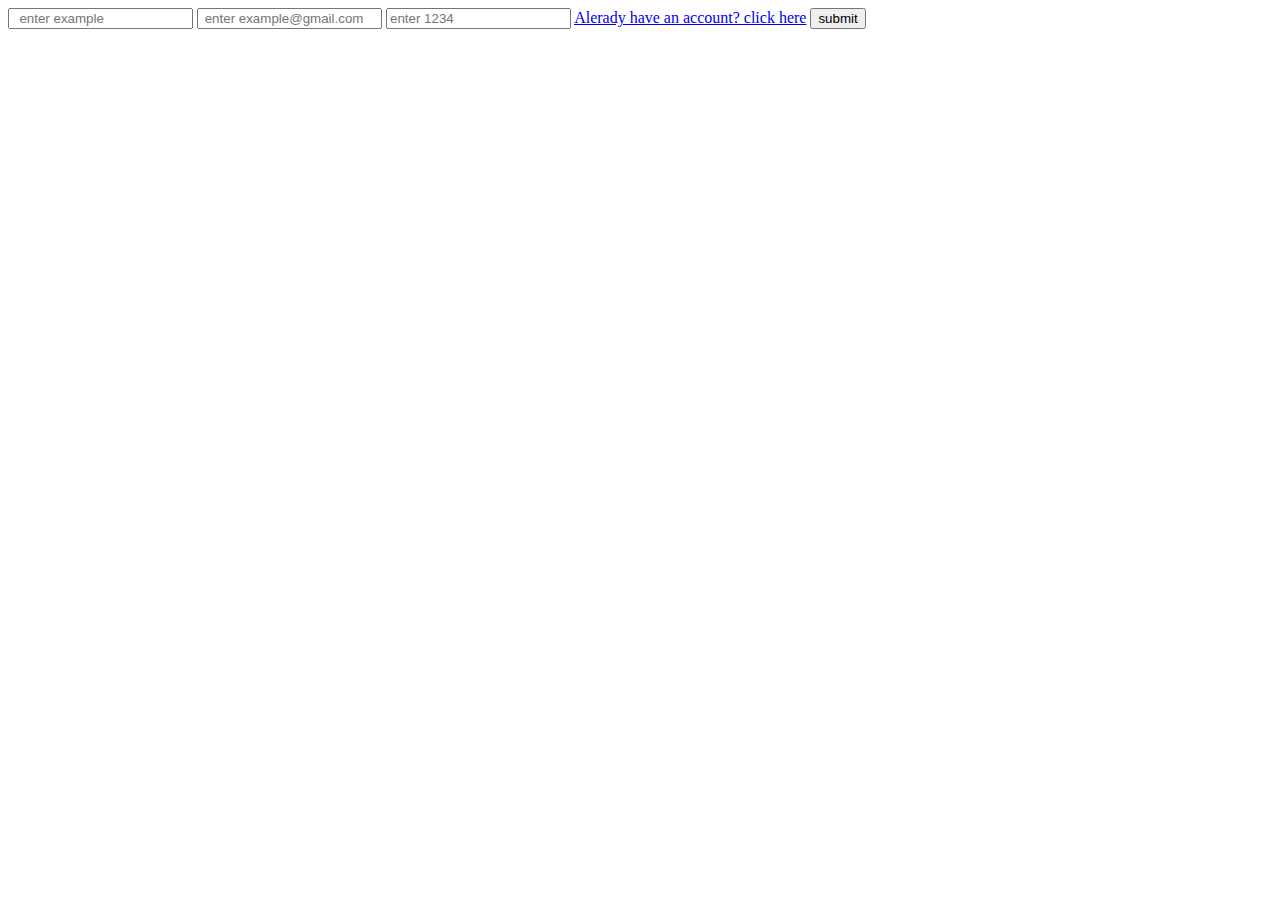
<file: index.html>
<!DOCTYPE html>
<html lang="en">

<head>
    <meta charset="UTF-8">
    <meta name="viewport" content="width=device-width, initial-scale=1.0">
    <title>SignUp</title>

    
</head>

<body>
    <div class="div">
        <input type="text" placeholder="  enter example " class="a" id="usernamee">
        <input type="email" placeholder=" enter example@gmail.com" class="a" id="emaill">
        <input type="password" placeholder="enter 1234" class="a" id="passwordd">
        <a  target="_blank" href="login.html" class="a">Alerady have an account? click here</a>

        <button type="submit" class="a" id="submitt">submit</button>

    </div>
    <script src="signup.js"></script>
</body>

</html>
</file>
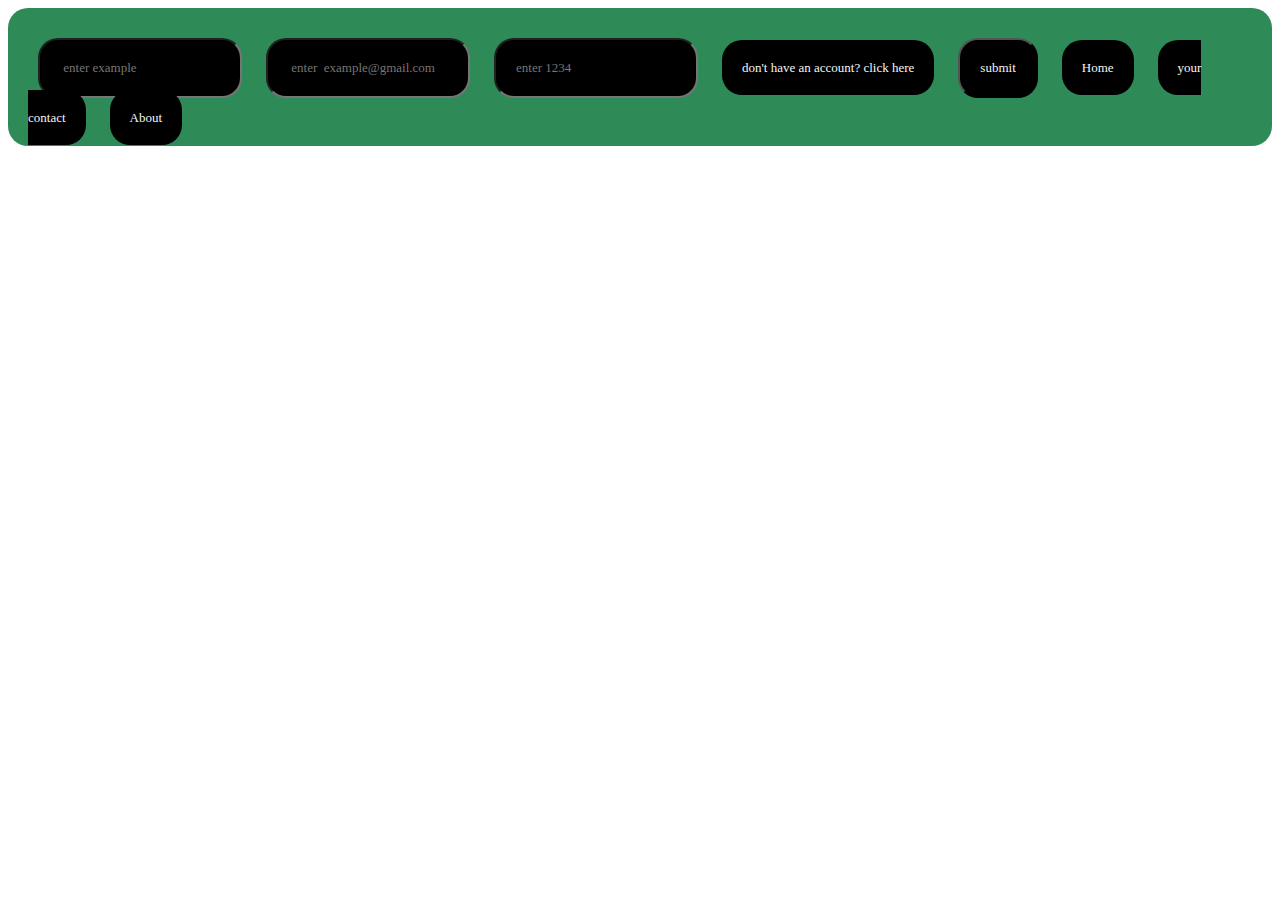
<file: login.html>
<!DOCTYPE html>
<html lang="en">

<head>
    <meta charset="UTF-8">
    <meta name="viewport" content="width=device-width, initial-scale=1.0">
    <title>Login form</title>
    <style>
        .div {
            background: linear-gradient(seagreen);
            color: blue;
            padding: 20px;
            border-radius: 20px;
        }
        .div .a {
            text-decoration: none;
            color: whitesmoke;
            padding: 20px;
            border-radius: 20px;
            font-size: small;
            font-weight: 300;
            font-family: fantasy;
            background-color: black;
            margin: 10px;
        }
        .div .a:hover {
            text-decoration: unset;
            
            border-radius: 30px;
            font-size: small;
            font-weight: 300;
            font-family: cursive;
            margin: 15px;

        }
    </style>
</head>

<body>
    <div class="div">
        <input type="text" placeholder=" enter example" class="a" id="username">
        <input type="email" placeholder=" enter  example@gmail.com" class="a" id="email">
        <input type="password" placeholder="enter 1234" class="a" id="password">
       <a href="index.html" class="a">don't have an account? click here</a> 
        
        <button type="submit" class="a" id="submit">submit</button>
       
        <a href="signUp.html" target="_blank" class="a">Home</a>
        <a  target="_blank" class="a" href="contact.html">your contact</a>
        <a href="#" class="a">About</a>
        
       
    </div>





<script src="script.js"></script>
</body>

</html>
</file>
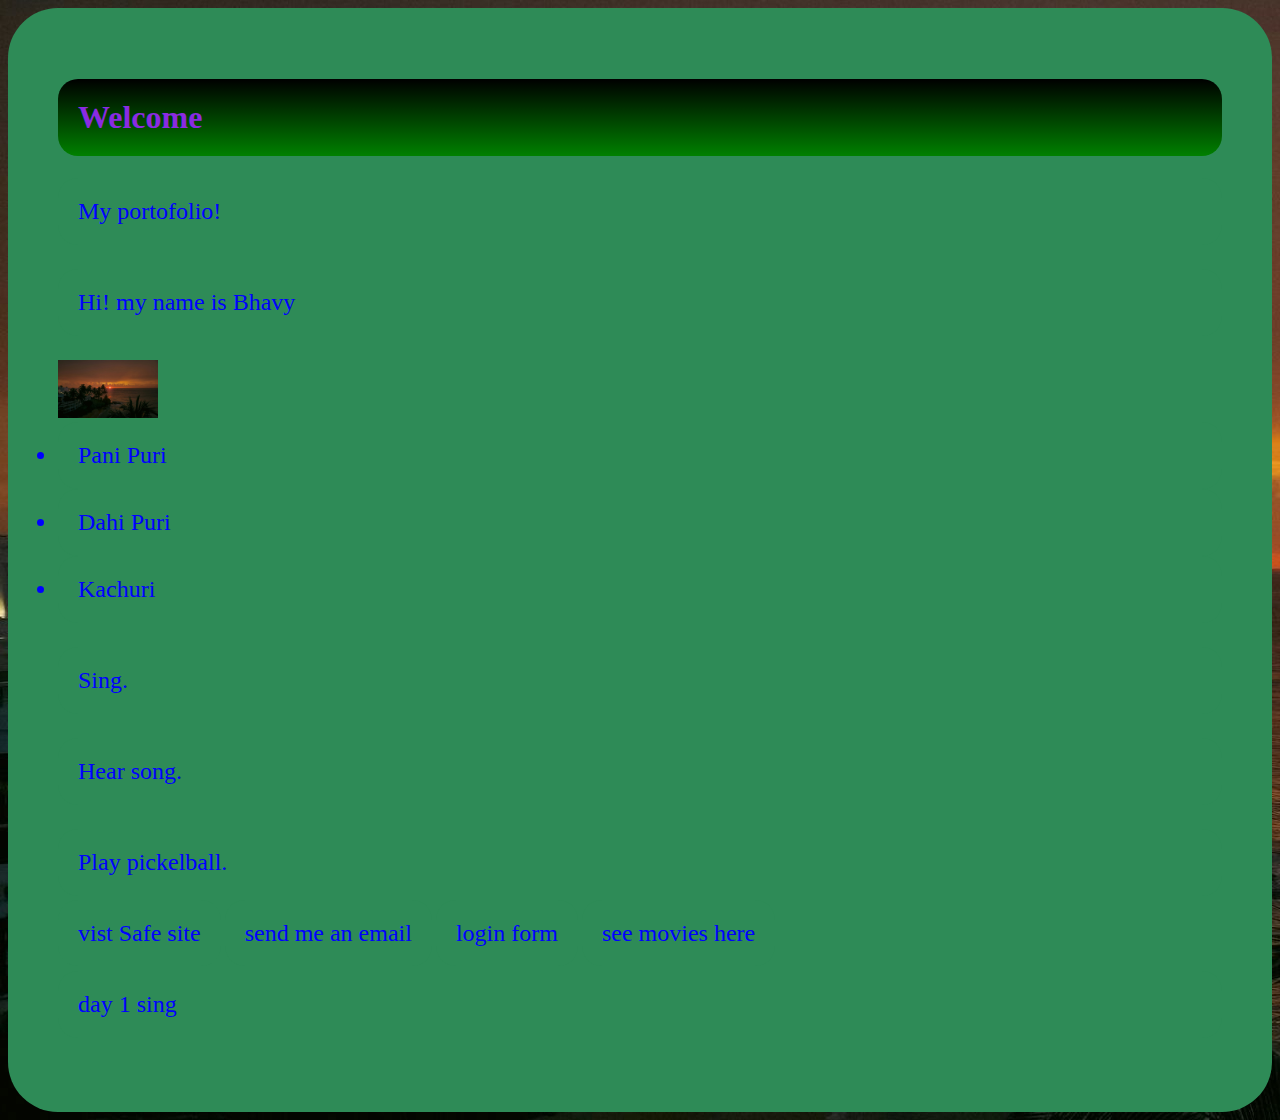
<file: main.html>
<!DOCTYPE html>
<html lang="en">
<head>
    <meta charset="UTF-8">
    <meta name="viewport" content="width=device-width, initial-scale=1.0">
    <title>DOM with Html and JavaScript</title>
    <link rel="stylesheet" href="style.css">
</head>

<body>
    <div class="div">
      <h1 class="h1">Welcome</h1>
    <header class="a">My portofolio!</header>
    <p class="a">Hi! my name is Bhavy</p>
    <img class="img" src="background.jpg" alt="">
    <li class="a">Pani Puri</li>
    <li class="a">Dahi Puri</li>
    <li class="a">Kachuri</li>
    <h3 class="a">Sing.</h3>
    <h3 class="a">Hear song.</h3>
    <h3 class="a">Play pickelball.</h3>
    <a class="a" target="_blank" href="https://usesafely.42web.io">vist Safe site</a>
    <a class="a" target="_blank" href="https://example@gmail.com">send me an email</a>
    <a class="a"target="_blank" href="login.html">login form</a>
    <a class="a" target="_blank" href="https://www.youtube.com/channel/UClgRkhTL3_hImCAmdLfDE4g">see movies here</a>
    <h3 type="table" class="a">day 1 sing</h3>  
    </div>
    
<script src="script.js"></script>
</body>
</html>
</file>
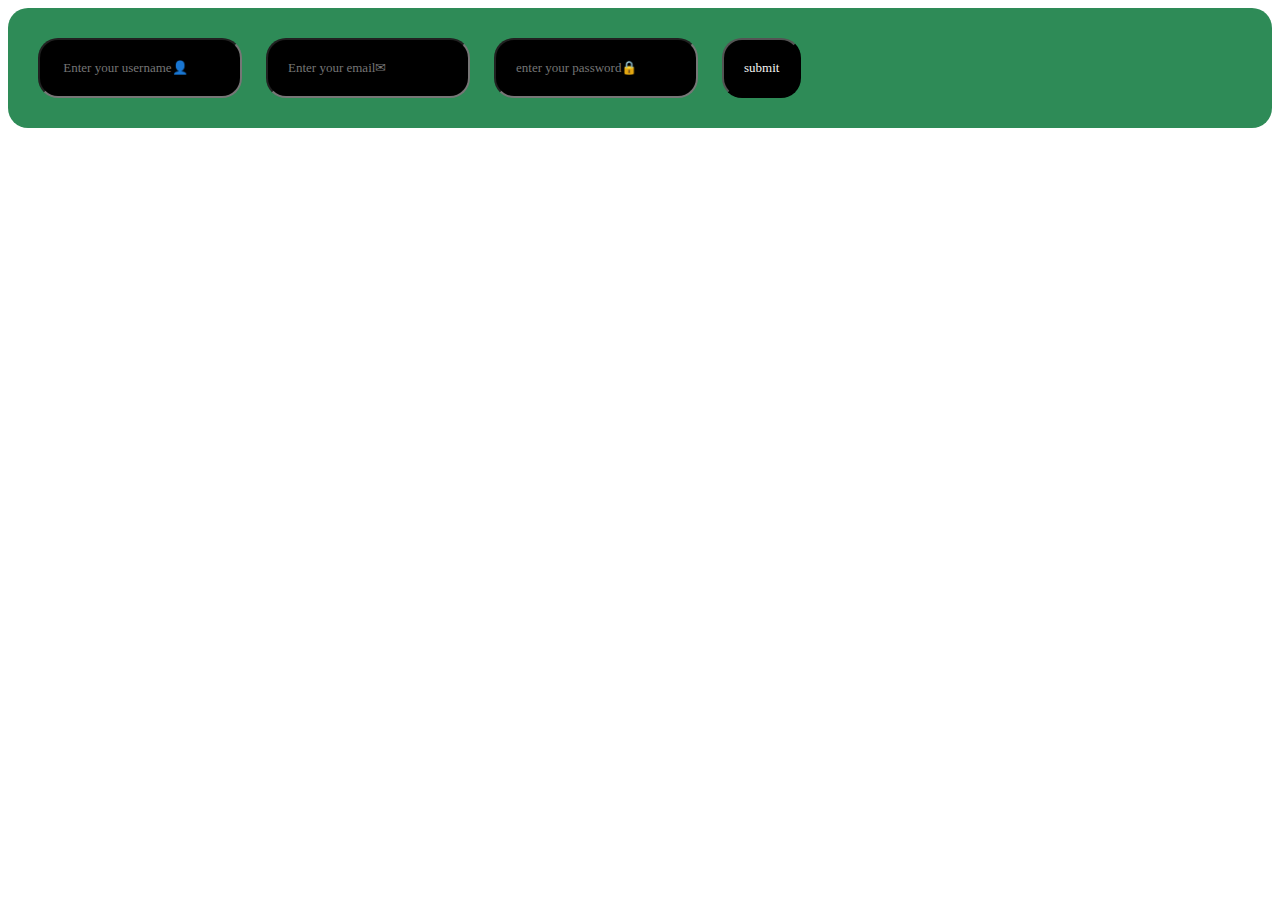
<file: signUp.html>
<!DOCTYPE html>
<html lang="en">

<head>
    <meta charset="UTF-8">
    <meta name="viewport" content="width=device-width, initial-scale=1.0">
    <title>SignUp</title>
    <script src="script.js" defer></script>
    <style>
        .div {
            background: linear-gradient(seagreen);
            color: blue;
            padding: 20px;
            border-radius: 20px;
        }

        .div .a {
            text-decoration: none;
            color: whitesmoke;
            padding: 20px;
            border-radius: 20px;
            font-size: small;
            font-weight: 300;
            font-family: fantasy;
            background-color: black;
            margin: 10px;
        }

        .div .a:hover {
            text-decoration: unset;

            border-radius: 30px;
            font-size: small;
            font-weight: 300;
            font-family: cursive;
            margin: 15px;

        }
    </style>
</head>

<body>
    <div class="div">
        <input type="text" placeholder=" Enter your username👤" class="a" id="usernamee">
        <input type="email" placeholder="Enter your email✉" class="a" id="emaill">
        <input type="password" placeholder="enter your password🔒" class="a" id="passwordd">

        <button type="submit" class="a" id="submitt">submit</button>
        
    </div>

</body>

</html>
</file>
<file: style.css>
body{
    background: url(background.jpg);
}

.div {
            background: linear-gradient(seagreen);
            color: blue;
            padding: 50px;
            border-radius: 50px;
            
        }
        .div .img {
            width: 100px;
            background: linear-gradient(blue , black);
            padding: 5px linear-gradient(blue , black);
        }
        .div .h1 {
            color: blueviolet;
            background: linear-gradient(black, green);
            justify-content: center;
            align-content: center;
            padding: 20px;
            border: 0.1pc;
            border-radius: 20px;
            box-sizing: 5px;
            font-size: xx-large;
            font-weight: 900;
            font-family: fantasy;
        }
        .div .a {
            text-decoration: none;
            color: blue;
            padding: 20px;
            border-radius: 20px;
            font-size: x-large;
            font-weight: 300;
            font-family: fantasy;
            background-color:seagreen;
        }
        .div .a:hover {
            text-decoration: black;
            padding: 30px;
            border-radius: 30px;
            font-size: xx-large;
            font-weight: 320;
            font-family: cursive;
            background-color: black;

        }
</file>
